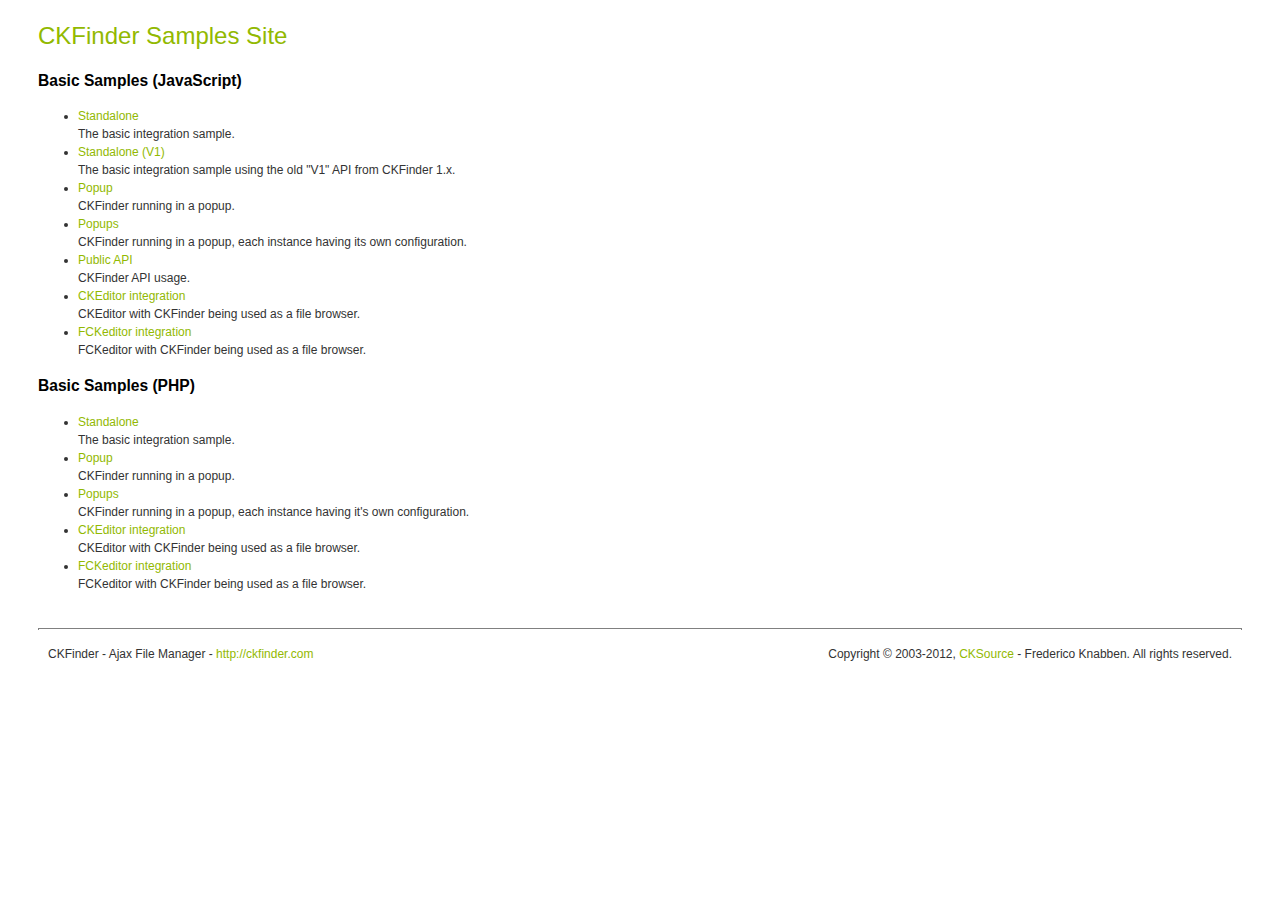
<file: static/admin/js/ckfinder/_samples/index.html>
<!DOCTYPE html PUBLIC "-//W3C//DTD XHTML 1.0 Transitional//EN" "http://www.w3.org/TR/xhtml1/DTD/xhtml1-transitional.dtd">
<!--
 * CKFinder
 * ========
 * http://ckfinder.com
 * Copyright (C) 2007-2012, CKSource - Frederico Knabben. All rights reserved.
 *
 * The software, this file and its contents are subject to the CKFinder
 * License. Please read the license.txt file before using, installing, copying,
 * modifying or distribute this file or part of its contents. The contents of
 * this file is part of the Source Code of CKFinder.
-->
<html xmlns="http://www.w3.org/1999/xhtml">
<head>
	<title>CKFinder - Samples</title>
	<meta http-equiv="Content-Type" content="text/html; charset=utf-8" />
	<meta name="robots" content="noindex, nofollow" />
	<link href="sample.css" rel="stylesheet" type="text/css" />
</head>
<body>
	<h1 class="samples">
		CKFinder Samples Site
	</h1>
	<h2 class="samples">
		Basic Samples (JavaScript)
	</h2>
	<ul class="samples">
		<li><a class="samples" href="standalone.html">Standalone</a><br />The basic integration sample.</li>
		<li><a class="samples" href="standalone_v1.html">Standalone (V1)</a><br />The basic integration sample using the old "V1" API from CKFinder 1.x.</li>
		<li><a class="samples" href="popup.html">Popup</a><br />CKFinder running in a popup.</li>
		<li><a class="samples" href="popups.html">Popups</a><br />CKFinder running in a popup, each instance having its own configuration.</li>
		<li><a class="samples" href="public_api.html">Public API</a><br />CKFinder API usage.</li>
		<li><a class="samples" href="ckeditor.html">CKEditor integration</a><br />CKEditor with CKFinder being used as a file browser.</li>
		<li><a class="samples" href="fckeditor.html">FCKeditor integration</a><br />FCKeditor with CKFinder being used as a file browser.</li>
	</ul>
	<h2 class="samples">
		Basic Samples (PHP)
	</h2>
	<ul class="samples">
		<li><a class="samples" href="php/standalone.php">Standalone</a><br />The basic integration sample.</li>
		<li><a class="samples" href="php/popup.php">Popup</a><br />CKFinder running in a popup.</li>
		<li><a class="samples" href="php/popups.php">Popups</a><br />CKFinder running in a popup, each instance having it's own configuration.</li>
		<li><a class="samples" href="php/ckeditor.php">CKEditor integration</a><br />CKEditor with CKFinder being used as a file browser.</li>
		<li><a class="samples" href="php/fckeditor.php">FCKeditor integration</a><br />FCKeditor with CKFinder being used as a file browser.</li>
	</ul>
	<div id="footer">
		<hr />
		<p>
			CKFinder - Ajax File Manager - <a class="samples" href="http://ckfinder.com/">http://ckfinder.com</a>
		</p>
		<p id="copy">
			Copyright &copy; 2003-2012, <a class="samples" href="http://cksource.com/">CKSource</a> - Frederico Knabben. All rights reserved.
		</p>
	</div>
</body>
</html>
</file>
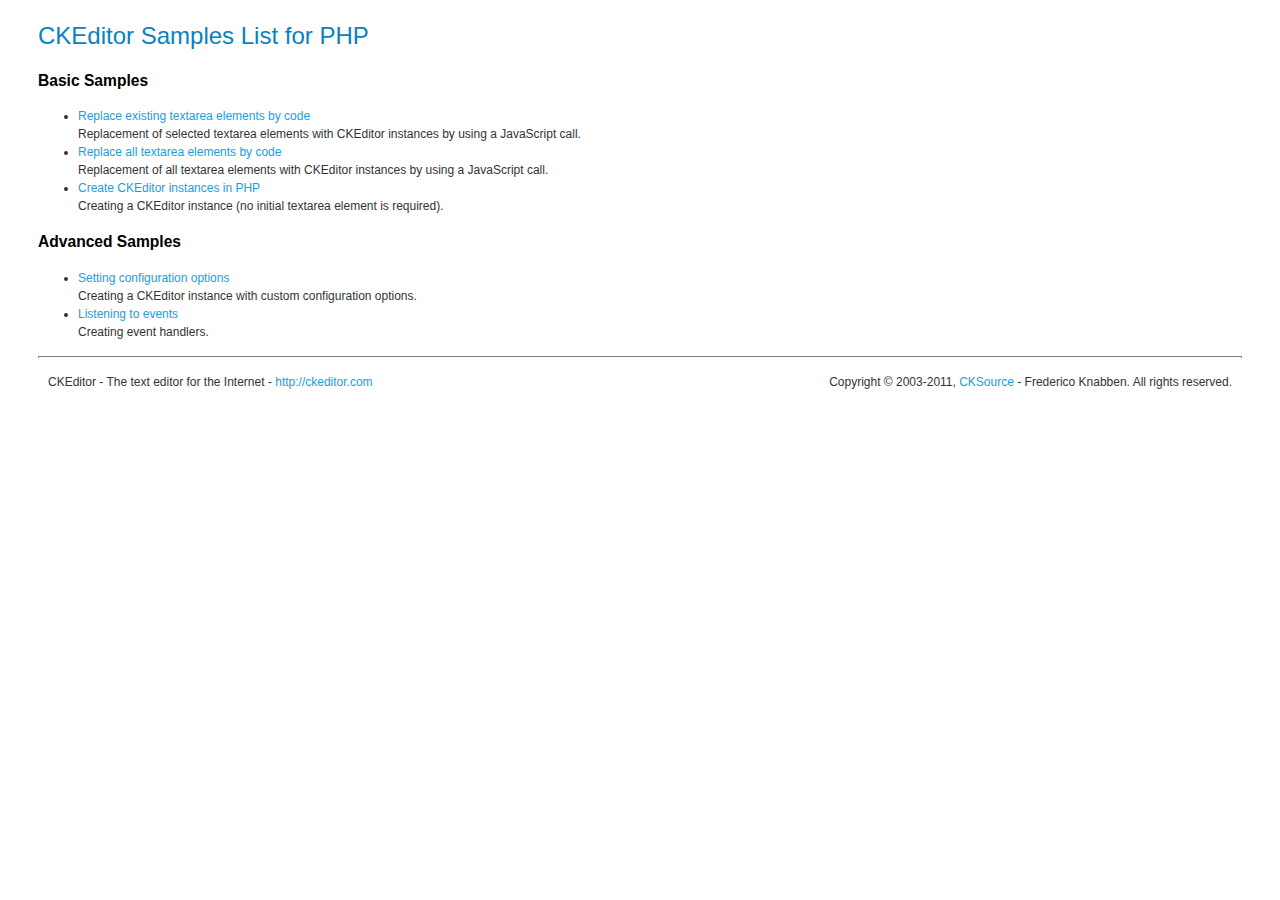
<file: static/admin/js/ckeditor/_samples/php/index.html>
<!DOCTYPE html PUBLIC "-//W3C//DTD XHTML 1.0 Transitional//EN" "http://www.w3.org/TR/xhtml1/DTD/xhtml1-transitional.dtd">
<!--
Copyright (c) 2003-2011, CKSource - Frederico Knabben. All rights reserved.
For licensing, see LICENSE.html or http://ckeditor.com/license
-->
<html xmlns="http://www.w3.org/1999/xhtml">
<head>
  <meta content="text/html; charset=utf-8" http-equiv="content-type" />
	<title>CKEditor Samples &mdash; PHP Integration</title>
	<link type="text/css" rel="stylesheet" href="../sample.css" />
</head>
<body>
	<h1 class="samples">
		CKEditor Samples List for PHP
	</h1>
	<h2 class="samples">
		Basic Samples
	</h2>
	<ul class="samples">
		<li><a class="samples" href="replace.php">Replace existing textarea elements by code</a><br />
		Replacement of selected textarea elements with CKEditor instances by using a JavaScript call.</li>
		<li><a class="samples" href="replaceall.php">Replace all textarea elements by code</a><br />
		Replacement of all textarea elements with CKEditor instances by using a JavaScript call.</li>
		<li><a class="samples" href="standalone.php">Create CKEditor instances in PHP</a><br />
		Creating a CKEditor instance (no initial textarea element is required).</li>
	</ul>
	<h2 class="samples">
		Advanced Samples
	</h2>
	<ul class="samples">
		<li><a class="samples" href="advanced.php">Setting configuration options</a><br />
		Creating a CKEditor instance with custom configuration options.</li>
		<li><a class="samples" href="events.php">Listening to events</a><br />
		Creating event handlers.
		</li>
	</ul>
	<div id="footer">
		<hr />
		<p>
			CKEditor - The text editor for the Internet - <a class="samples" href="http://ckeditor.com/">http://ckeditor.com</a>
		</p>
		<p id="copy">
			Copyright &copy; 2003-2011, <a class="samples" href="http://cksource.com/">CKSource</a> - Frederico Knabben. All rights reserved.
		</p>
	</div>
</body>
</html>
</file>
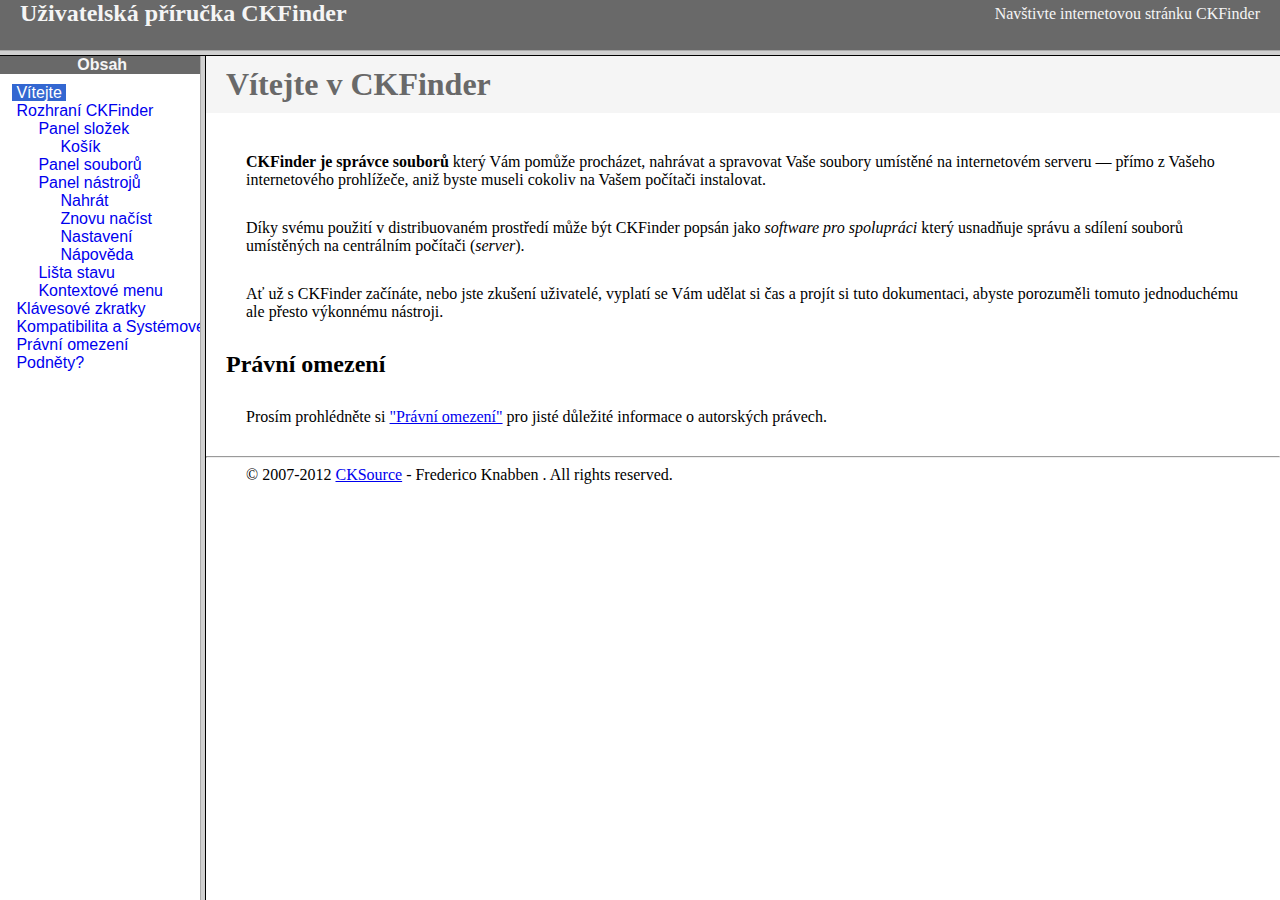
<file: static/admin/js/ckfinder/help/cs/index.html>
<!DOCTYPE HTML PUBLIC "-//W3C//DTD HTML 4.01 Frameset//EN" "http://www.w3.org/TR/html4/frameset.dtd">
<html lang="cs">
<head>
	<title>Uživatelská příručka CKFinder</title>
	<meta name="robots" content="noindex, nofollow">
	<meta http-equiv="Content-Type" content="text/html; charset=utf-8">
	<style type="text/css">
		frame {border-color:#f5f5f5}
	</style>
</head>
<frameset rows="50,*">
	<frame src="files/header.html" noresize="noresize" frameborder="0">
	<frameset cols="200,*">
			<frame src="files/toc.html">
			<frame src="files/001.html" name="CKDocsMain">
	</frameset>
</frameset>
</html>
</file>
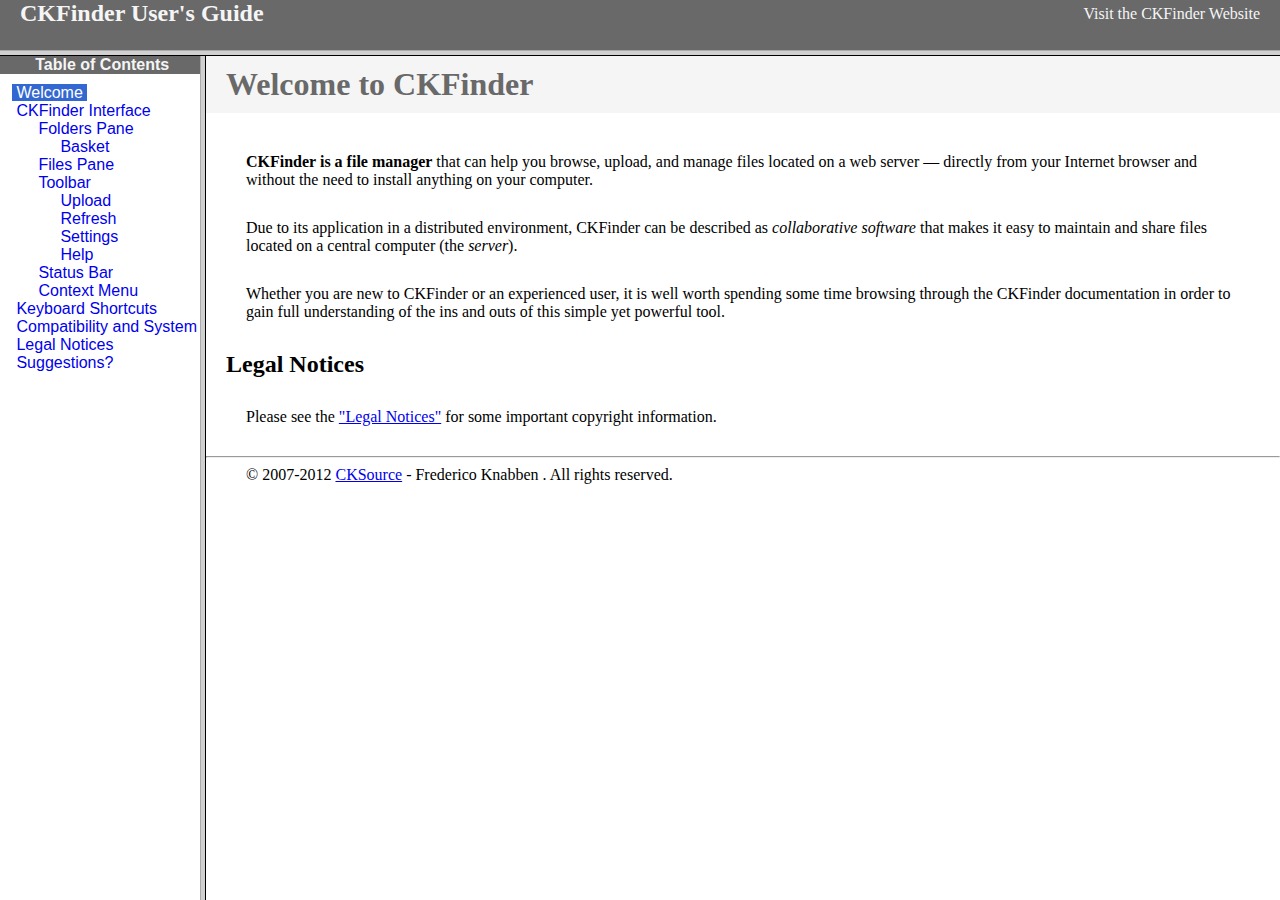
<file: static/admin/js/ckfinder/help/en/index.html>
<!DOCTYPE HTML PUBLIC "-//W3C//DTD HTML 4.01 Frameset//EN" "http://www.w3.org/TR/html4/frameset.dtd">
<html lang="en">
<head>
	<title>CKFinder User's Guide</title>
	<meta name="robots" content="noindex, nofollow">
	<meta http-equiv="Content-Type" content="text/html; charset=utf-8">
	<style type="text/css">
		frame {border-color:#f5f5f5}
	</style>
</head>
<frameset rows="50,*">
	<frame src="files/header.html" noresize="noresize" frameborder="0">
	<frameset cols="200,*">
			<frame src="files/toc.html">
			<frame src="files/001.html" name="CKDocsMain">
	</frameset>
</frameset>
</html>
</file>
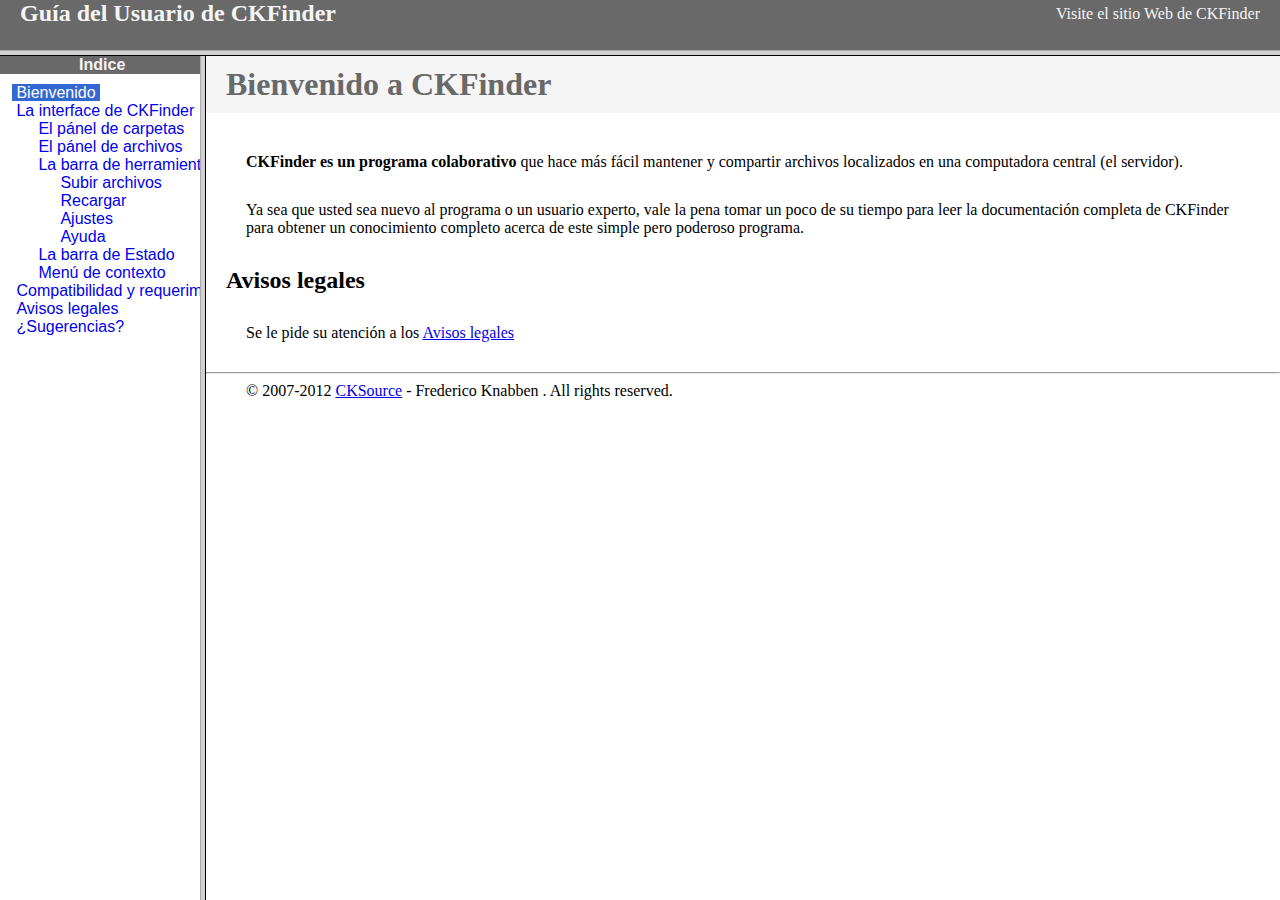
<file: static/admin/js/ckfinder/help/es-mx/index.html>
<!DOCTYPE HTML PUBLIC "-//W3C//DTD HTML 4.01 Frameset//EN" "http://www.w3.org/TR/html4/frameset.dtd">
<html lang="es-mx">
<head>
	<title>Gu&iacute;a para el usuario de CKFinder</title>
	<meta http-equiv="Content-Type" content="text/html; charset=utf-8">
	<meta name="robots" content="noindex, nofollow">
	<style type="text/css">
		frame {border-color:#f5f5f5}
	</style>
</head>
<frameset rows="50,*">
	<frame src="files/header.html" noresize="noresize" frameborder="0">
	<frameset cols="200,*">
			<frame src="files/toc.html">
			<frame src="files/001.html" name="CKDocsMain">
	</frameset>
</frameset>
</html>
</file>
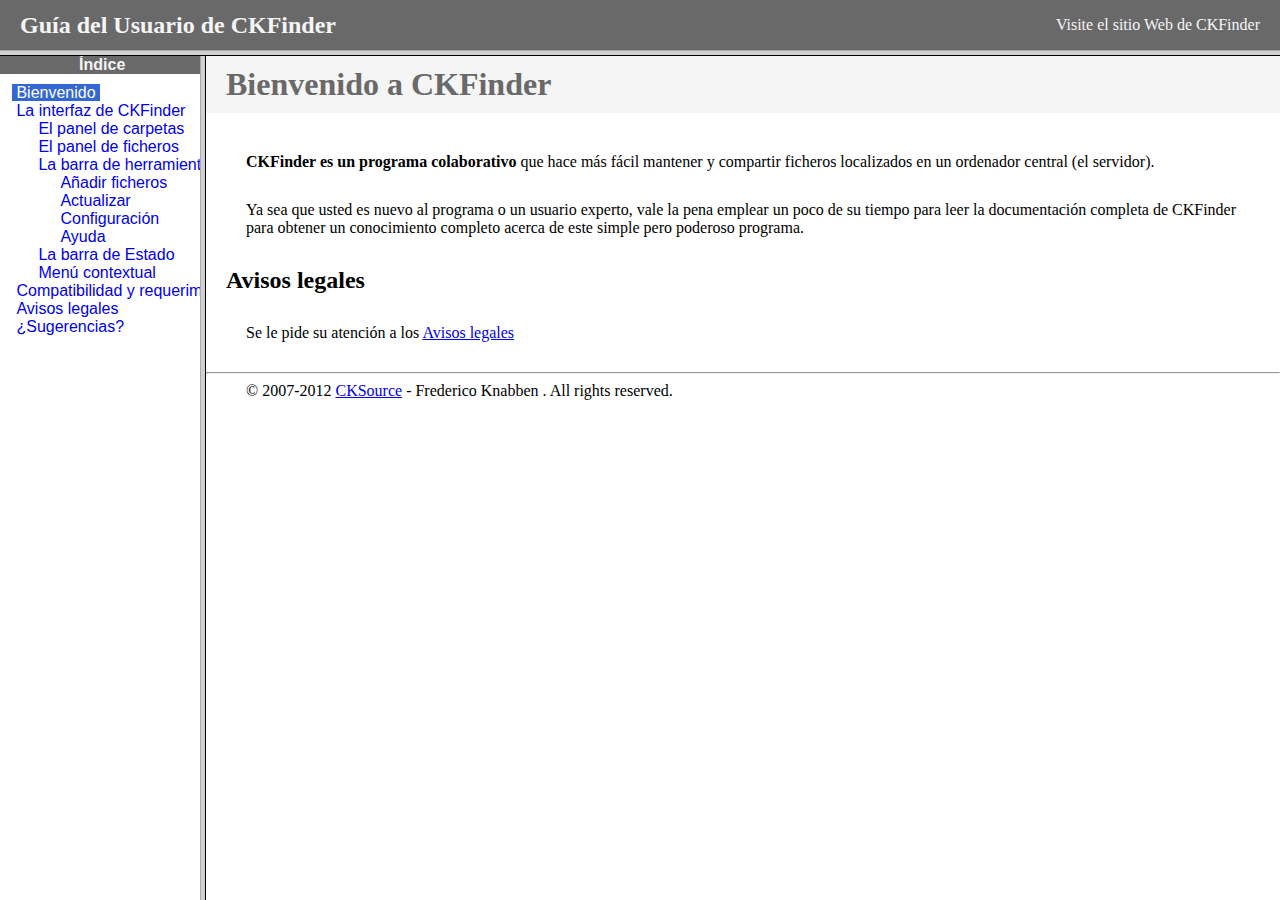
<file: static/admin/js/ckfinder/help/es/index.html>
<!DOCTYPE HTML PUBLIC "-//W3C//DTD HTML 4.01 Frameset//EN" "http://www.w3.org/TR/html4/frameset.dtd">
<html lang="es">
<head>
	<title>Gu&iacute;a para el usuario de CKFinder</title>
	<meta http-equiv="Content-Type" content="text/html; charset=utf-8">
	<meta name="robots" content="noindex, nofollow">
	<style type="text/css">
		frame {border-color:#f5f5f5}
	</style>
</head>
<frameset rows="50,*">
	<frame src="files/header.html" noresize="noresize" frameborder="0">
	<frameset cols="200,*">
			<frame src="files/toc.html">
			<frame src="files/001.html" name="CKDocsMain">
	</frameset>
</frameset>
</html>
</file>
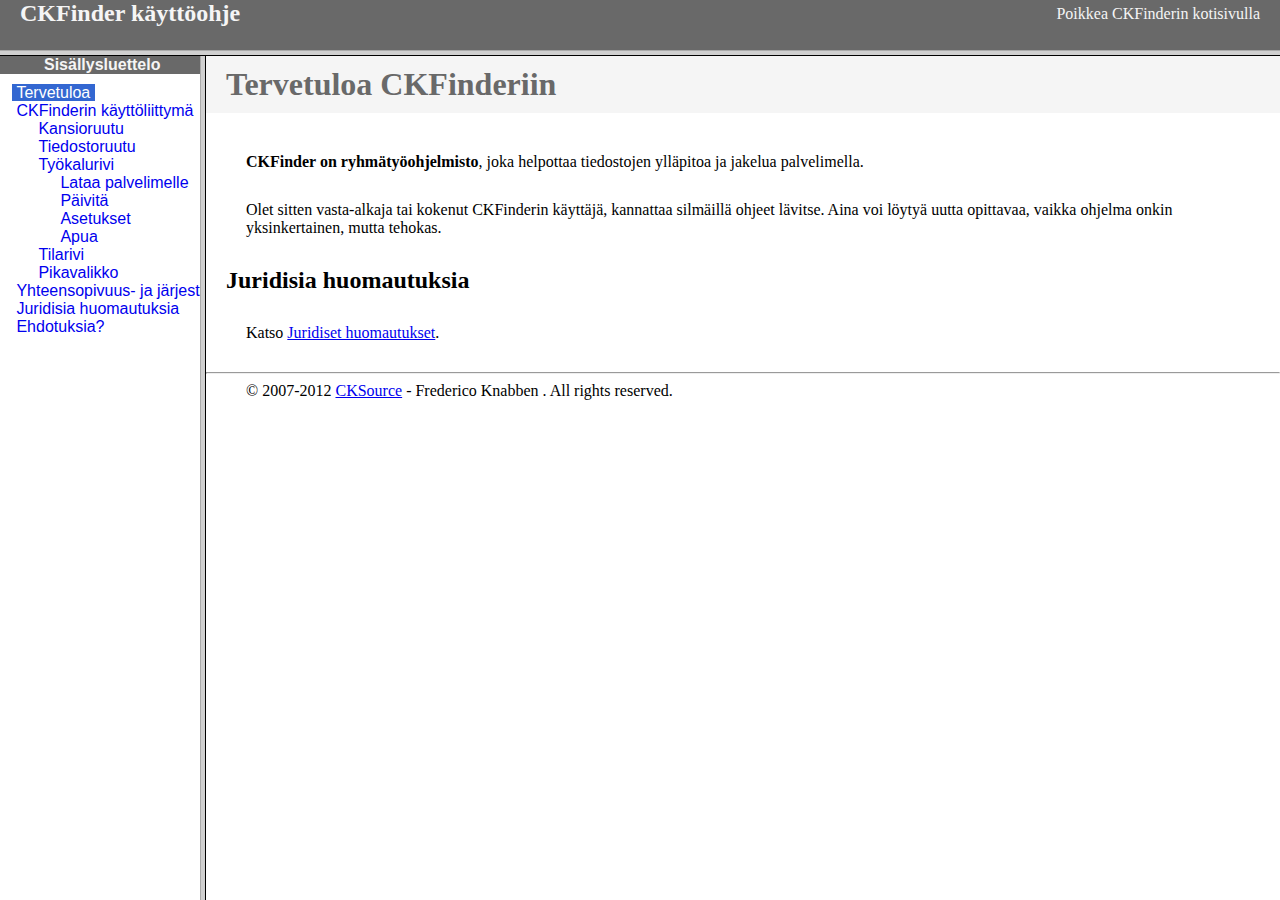
<file: static/admin/js/ckfinder/help/fi/index.html>
<!DOCTYPE HTML PUBLIC "-//W3C//DTD HTML 4.01 Frameset//EN" "http://www.w3.org/TR/html4/frameset.dtd">
<html lang="fi">
<head>
	<title>CKFinder käyttöohje</title>
	<meta http-equiv="Content-Type" content="text/html; charset=utf-8">
	<meta name="robots" content="noindex, nofollow">
	<style type="text/css">
		frame {border-color:#f5f5f5}
	</style>
</head>
<frameset rows="50,*">
	<frame src="files/header.html" noresize="noresize" frameborder="0">
	<frameset cols="200,*">
			<frame src="files/toc.html">
			<frame src="files/001.html" name="CKDocsMain">
	</frameset>
</frameset>
</html>
</file>
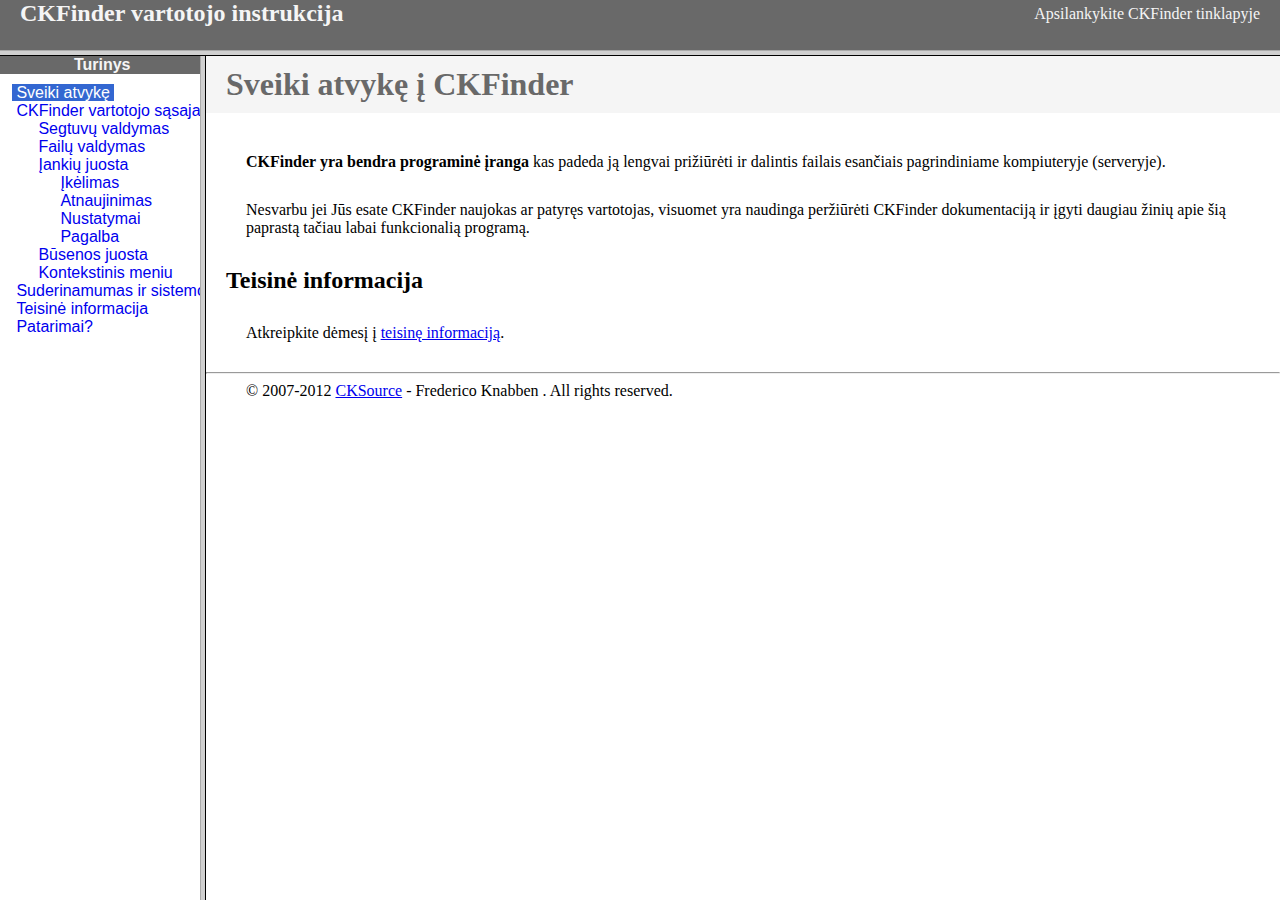
<file: static/admin/js/ckfinder/help/lt/index.html>
<!DOCTYPE HTML PUBLIC "-//W3C//DTD HTML 4.01 Frameset//EN" "http://www.w3.org/TR/html4/frameset.dtd">
<html lang="lt">
<head>
	<title>CKFinder User's Guide</title>
	<meta http-equiv="Content-Type" content="text/html; charset=utf-8">
	<meta name="robots" content="noindex, nofollow">
	<style type="text/css">
		frame {border-color:#f5f5f5}
	</style>
</head>
<frameset rows="50,*">
	<frame src="files/header.html" noresize="noresize" frameborder="0">
	<frameset cols="200,*">
			<frame src="files/toc.html">
			<frame src="files/001.html" name="CKDocsMain">
	</frameset>
</frameset>
</html>
</file>
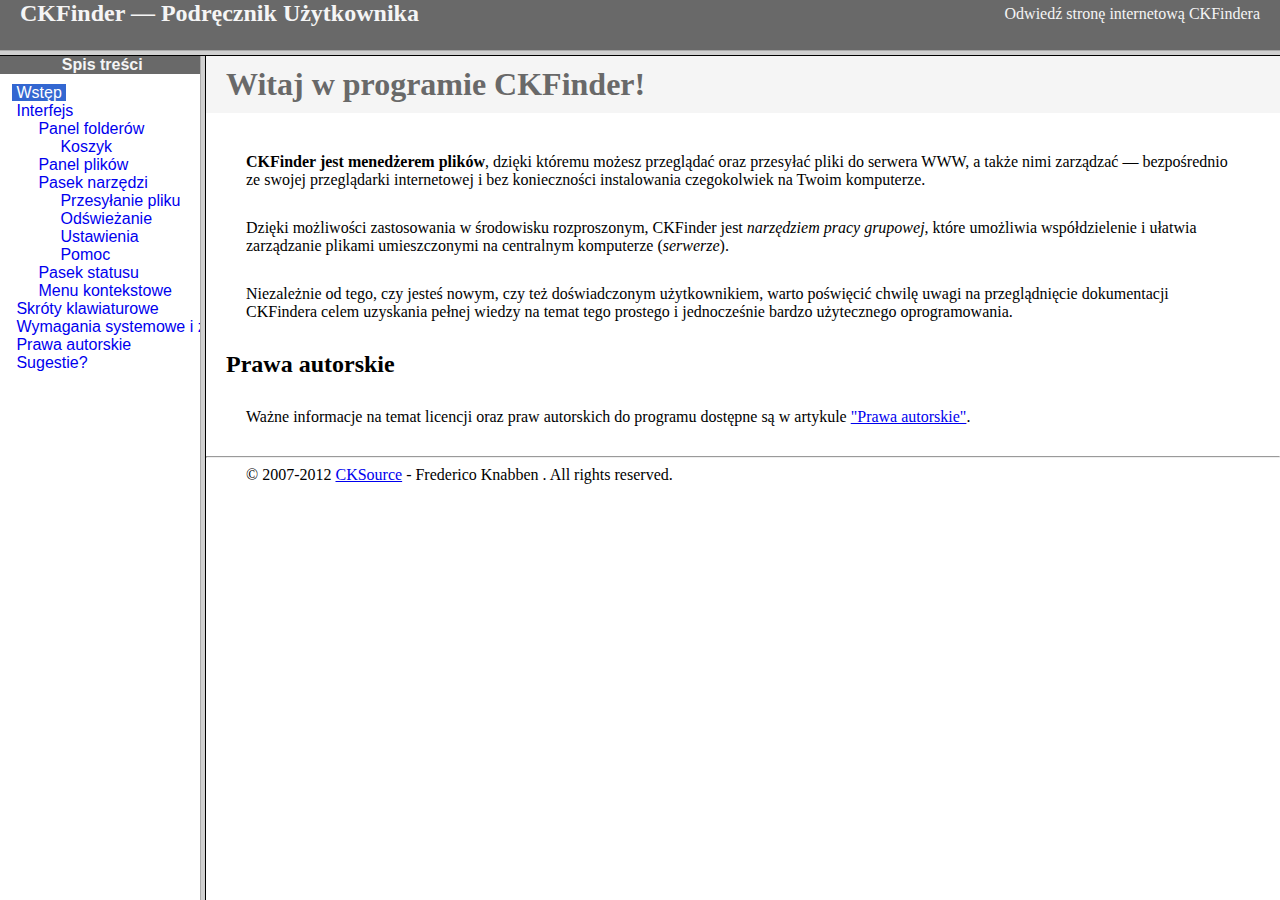
<file: static/admin/js/ckfinder/help/pl/index.html>
<!DOCTYPE HTML PUBLIC "-//W3C//DTD HTML 4.01 Frameset//EN" "http://www.w3.org/TR/html4/frameset.dtd">
<html lang="pl">
<head>
	<title>CKFinder &mdash; Podręcznik Użytkownika</title>
	<meta http-equiv="Content-Type" content="text/html; charset=utf-8">
	<meta name="robots" content="noindex, nofollow">
	<style type="text/css">
		frame {border-color:#f5f5f5}
	</style>
</head>
<frameset rows="50,*">
	<frame src="files/header.html" noresize="noresize" frameborder="0">
	<frameset cols="200,*">
			<frame src="files/toc.html">
			<frame src="files/001.html" name="CKDocsMain">
	</frameset>
</frameset>
</html>
</file>
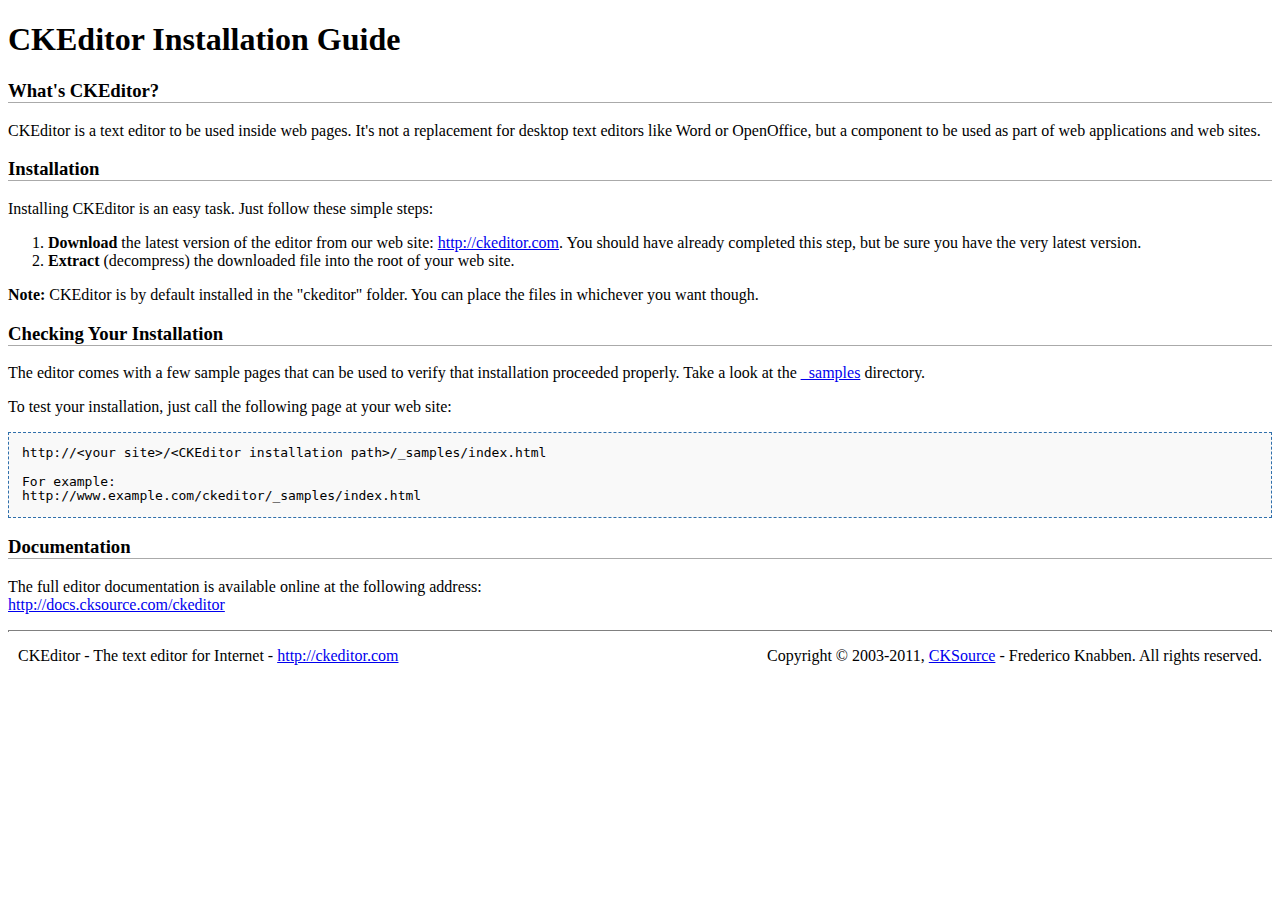
<file: static/admin/js/ckeditor/INSTALL.html>
<!DOCTYPE html PUBLIC "-//W3C//DTD XHTML 1.0 Transitional//EN" "http://www.w3.org/TR/xhtml1/DTD/xhtml1-transitional.dtd">
<!--
Copyright (c) 2003-2011, CKSource - Frederico Knabben. All rights reserved.
For licensing, see LICENSE.html or http://ckeditor.com/license
-->
<html xmlns="http://www.w3.org/1999/xhtml">
<head>
	<title>Installation Guide - CKEditor</title>
	<meta http-equiv="content-type" content="text/html; charset=utf-8" />
	<style type="text/css">
		h3
		{
			border-bottom: 1px solid #AAAAAA;
		}
		pre
		{
			background-color: #F9F9F9;
			border: 1px dashed #2F6FAB;
			padding: 1em;
			line-height: 1.1em;
		}
		#footer hr
		{
			margin: 10px 0 15px 0;
			height: 1px;
			border: solid 1px gray;
			border-bottom: none;
		}
		#footer p
		{
			margin: 0 10px 10px 10px;
			float: left;
		}
		#footer #copy
		{
			float: right;
		}
	</style>
</head>
<body>
	<h1>
		CKEditor Installation Guide</h1>
	<h3>
		What&#39;s CKEditor?</h3>
	<p>
		CKEditor is a text editor to be used inside web pages. It&#39;s not a replacement
		for desktop text editors like Word or OpenOffice, but a component to be used as
		part of web applications and web sites.</p>
	<h3>
		Installation</h3>
	<p>
		Installing CKEditor is an easy task. Just follow these simple steps:</p>
	<ol>
		<li><strong>Download</strong> the latest version of the editor from our web site: <a
			href="http://ckeditor.com">http://ckeditor.com</a>. You should have already completed
			this step, but be sure you have the very latest version.</li>
		<li><strong>Extract</strong> (decompress) the downloaded file into the root of your
			web site.</li>
	</ol>
	<p>
		<strong>Note:</strong> CKEditor is by default installed in the &quot;ckeditor&quot;
		folder. You can place the files in whichever you want though.</p>
	<h3>
		Checking Your Installation
	</h3>
	<p>
		The editor comes with a few sample pages that can be used to verify that installation
		proceeded properly. Take a look at the <a href="_samples">_samples</a> directory.</p>
	<p>
		To test your installation, just call the following page at your web site:</p>
	<pre>
http://&lt;your site&gt;/&lt;CKEditor installation path&gt;/_samples/index.html

For example:
http://www.example.com/ckeditor/_samples/index.html</pre>
	<h3>
		Documentation</h3>
	<p>
		The full editor documentation is available online at the following address:<br />
		<a href="http://docs.cksource.com/ckeditor">http://docs.cksource.com/ckeditor</a></p>
	<div id="footer">
		<hr />
		<p>
			CKEditor - The text editor for Internet - <a href="http://ckeditor.com/">http://ckeditor.com</a>
		</p>
		<p id="copy">
			Copyright &copy; 2003-2011, <a href="http://cksource.com/">CKSource</a> - Frederico
			Knabben. All rights reserved.
		</p>
	</div>
</body>
</html>
</file>
<file: static/admin/js/ckfinder/_samples/sample.css>
/*
 * CKFinder
 * ========
 * http://ckfinder.com
 * Copyright (C) 2007-2012, CKSource - Frederico Knabben. All rights reserved.
 *
 * The software, this file and its contents are subject to the CKFinder
 * License. Please read the license.txt file before using, installing, copying,
 * modifying or distribute this file or part of its contents. The contents of
 * this file is part of the Source Code of CKFinder.
 *
 * Styles used in the samples pages.
 */

html, body, h1, h2, h3, h4, h5, h6, div, span, blockquote, p, address, form, fieldset, img, ul, ol, dl, dt, dd, li, hr, table, td, th, strong, em, sup, sub, dfn, ins, del, q, cite, var, samp, code, kbd, tt, pre {
	line-height: 1.5em;
}

body {
	padding:10px 30px;
}

input, textarea, select, option, optgroup, button, td, th {
	font-size: 100%;
}

pre,
code,
kbd,
samp,
tt{
  font-family: monospace,monospace;
  font-size: 1em;
}

h1.samples {
  color:#92B901;
  font-size:200%;
  font-weight:normal;
  margin: 0;
  padding: 0;
}

h2.samples {
  color:#000000;
  font-size:130%;
  margin: 0;
  padding: 0;
}

p, blockquote, address, form, pre, dl, h1.samples, h2.samples {
	margin-bottom:15px;
}

ul.samples {
	margin-bottom:15px;
}

.clear {
	clear:both;
}

fieldset
{
	margin: 0;
	padding: 10px;
}

body, input, textarea {
	color: #333333;
	font-family: Arial, Helvetica, sans-serif;
}

body {
	font-size: 75%;
}

a.samples {
	color: #92B901;
	text-decoration:none;
}

a.samples:hover {
  text-decoration:underline;
	color: #BED567;
}

form
{
	margin: 0;
	padding: 0;
}

pre.samples
{
	background-color: #F7F7F7;
	border: 1px solid #D7D7D7;
	overflow: auto;
	padding: 0.25em;
}

#alerts
{
	color: Red;
}

#footer {
	clear: both;
	padding-top: 10px;
}
#footer hr
{
	margin: 10px 0 15px 0;
	height: 1px;
	border: solid 1px gray;
	border-bottom: none;
}

#footer p
{
	margin: 0 10px 10px 10px;
	float: left;
}

#footer #copy
{
	float: right;
}

#outputSample
{
	width: 100%;
	table-layout: fixed;
}

#outputSample thead th
{
	color: #dddddd;
	background-color: #999999;
	padding: 4px;
	white-space: nowrap;
}

#outputSample tbody th
{
	vertical-align: top;
	text-align: left;
}

#outputSample pre
{
	margin: 0;
	padding: 0;
	white-space: pre; /* CSS2 */
	white-space: -moz-pre-wrap; /* Mozilla*/
	white-space: -o-pre-wrap; /* Opera 7 */
	white-space: pre-wrap; /* CSS 2.1 */
	white-space: pre-line; /* CSS 3 (and 2.1 as well, actually) */
	word-wrap: break-word; /* IE */
}

.description {
	border: 1px dotted #B7B7B7;
	margin-bottom: 10px;
	padding: 20px 10px 20px;
}

label {
	display: block;
	margin-bottom:6px;
}

.cke_dialog label
{
	display: inline;
	margin-bottom: auto;
}
</file>
<file: static/admin/js/ckeditor/_samples/sample.css>
/*
Copyright (c) 2003-2011, CKSource - Frederico Knabben. All rights reserved.
For licensing, see LICENSE.html or http://ckeditor.com/license
*/

html, body, h1, h2, h3, h4, h5, h6, div, span, blockquote, p, address, form, fieldset, img, ul, ol, dl, dt, dd, li, hr, table, td, th, strong, em, sup, sub, dfn, ins, del, q, cite, var, samp, code, kbd, tt, pre {
	line-height: 1.5em;
}

body {
	padding:10px 30px;
}

input, textarea, select, option, optgroup, button, td, th {
	font-size: 100%;
}

pre,
code,
kbd,
samp,
tt{
  font-family: monospace,monospace;
  font-size: 1em;
}

h1.samples {
  color:#0782C1;
  font-size:200%;
  font-weight:normal;
  margin: 0;
  padding: 0;
}

h2.samples {
  color:#000000;
  font-size:130%;
  margin: 0;
  padding: 0;
}

p, blockquote, address, form, pre, dl, h1.samples, h2.samples {
	margin-bottom:15px;
}

ul.samples {
	margin-bottom:15px;
}

.clear {
	clear:both;
}

fieldset
{
	margin: 0;
	padding: 10px;
}

body, input, textarea {
	color: #333333;
	font-family: Arial, Helvetica, sans-serif;
}

body {
	font-size: 75%;
}

a.samples {
	color:#189DE1;
	text-decoration:none;
}

a.samples:hover {
  text-decoration:underline;
}

form
{
	margin: 0;
	padding: 0;
}

pre.samples
{
	background-color: #F7F7F7;
	border: 1px solid #D7D7D7;
	overflow: auto;
	padding: 0.25em;
}

#alerts
{
	color: Red;
}

#footer hr
{
	margin: 10px 0 15px 0;
	height: 1px;
	border: solid 1px gray;
	border-bottom: none;
}

#footer p
{
	margin: 0 10px 10px 10px;
	float: left;
}

#footer #copy
{
	float: right;
}

#outputSample
{
	width: 100%;
	table-layout: fixed;
}

#outputSample thead th
{
	color: #dddddd;
	background-color: #999999;
	padding: 4px;
	white-space: nowrap;
}

#outputSample tbody th
{
	vertical-align: top;
	text-align: left;
}

#outputSample pre
{
	margin: 0;
	padding: 0;
	white-space: pre; /* CSS2 */
	white-space: -moz-pre-wrap; /* Mozilla*/
	white-space: -o-pre-wrap; /* Opera 7 */
	white-space: pre-wrap; /* CSS 2.1 */
	white-space: pre-line; /* CSS 3 (and 2.1 as well, actually) */
	word-wrap: break-word; /* IE */
}

.description {
	border: 1px dotted #B7B7B7;
	margin-bottom: 10px;
	padding: 10px 10px 0;
}

label {
	display: block;
	margin-bottom:6px;
}

.cke_dialog label
{
	display: inline;
	margin-bottom: auto;
}
</file>
